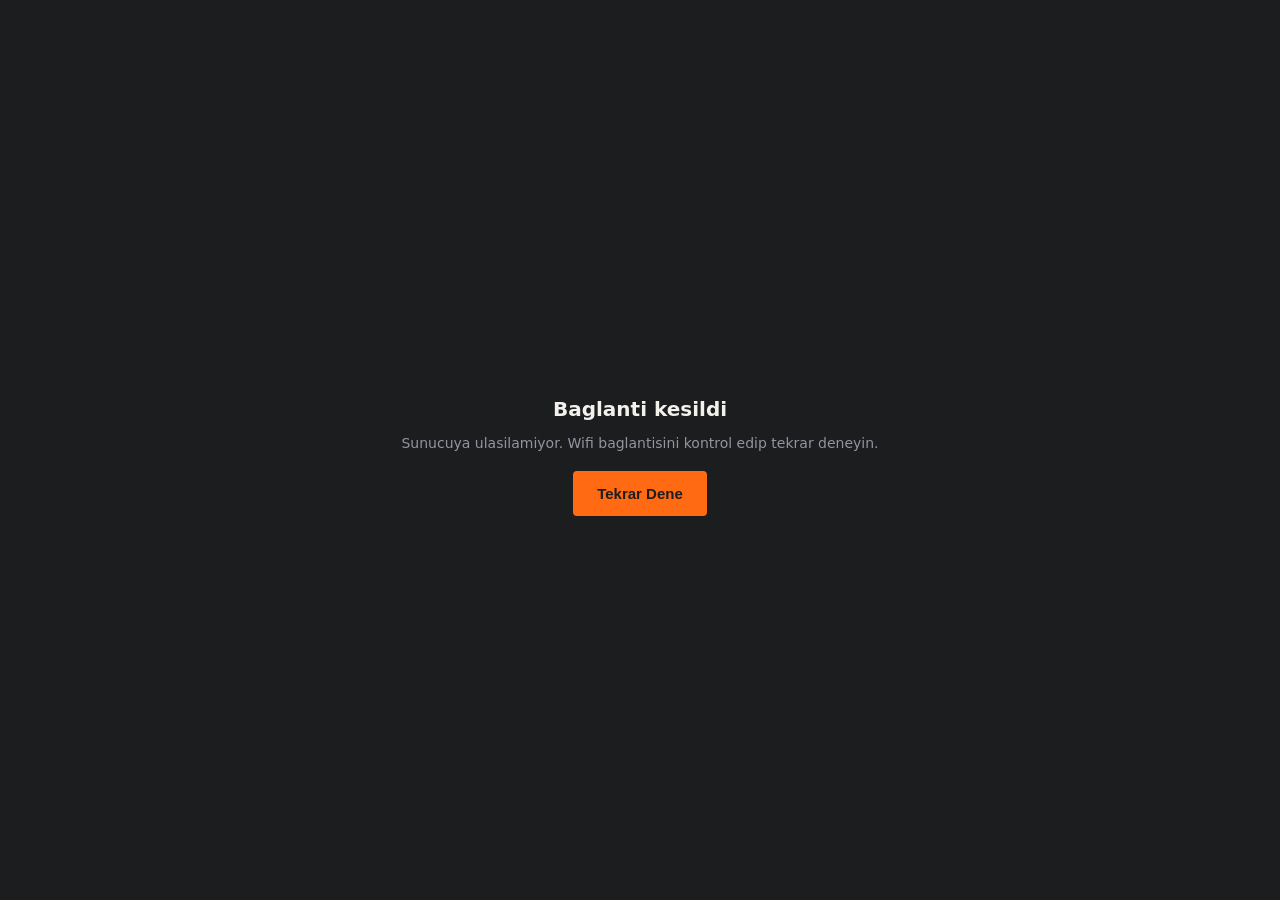
<file: offline.html>
<!DOCTYPE html>
<html lang="tr">
<head>
<meta charset="UTF-8" />
<meta name="viewport" content="width=device-width, initial-scale=1.0, user-scalable=no" />
<title>Baglanti yok</title>
<style>
  body { margin:0; background:#1C1D1F; color:#F2F1EC; font-family: system-ui, sans-serif; height:100vh; display:flex; align-items:center; justify-content:center; }
  .box { text-align:center; padding: 24px; }
  .box h1 { font-size: 20px; margin-bottom: 8px; }
  .box p { color:#9195A0; font-size: 14px; margin-bottom: 20px; }
  button { background:#FF6A13; border:none; border-radius:4px; padding:14px 24px; color:#1C1D1F; font-weight:700; font-size:15px; cursor:pointer; }
</style>
</head>
<body>
  <div class="box">
    <h1>Baglanti kesildi</h1>
    <p>Sunucuya ulasilamiyor. Wifi baglantisini kontrol edip tekrar deneyin.</p>
    <button onclick="location.reload()">Tekrar Dene</button>
  </div>
</body>
</html>
</file>
